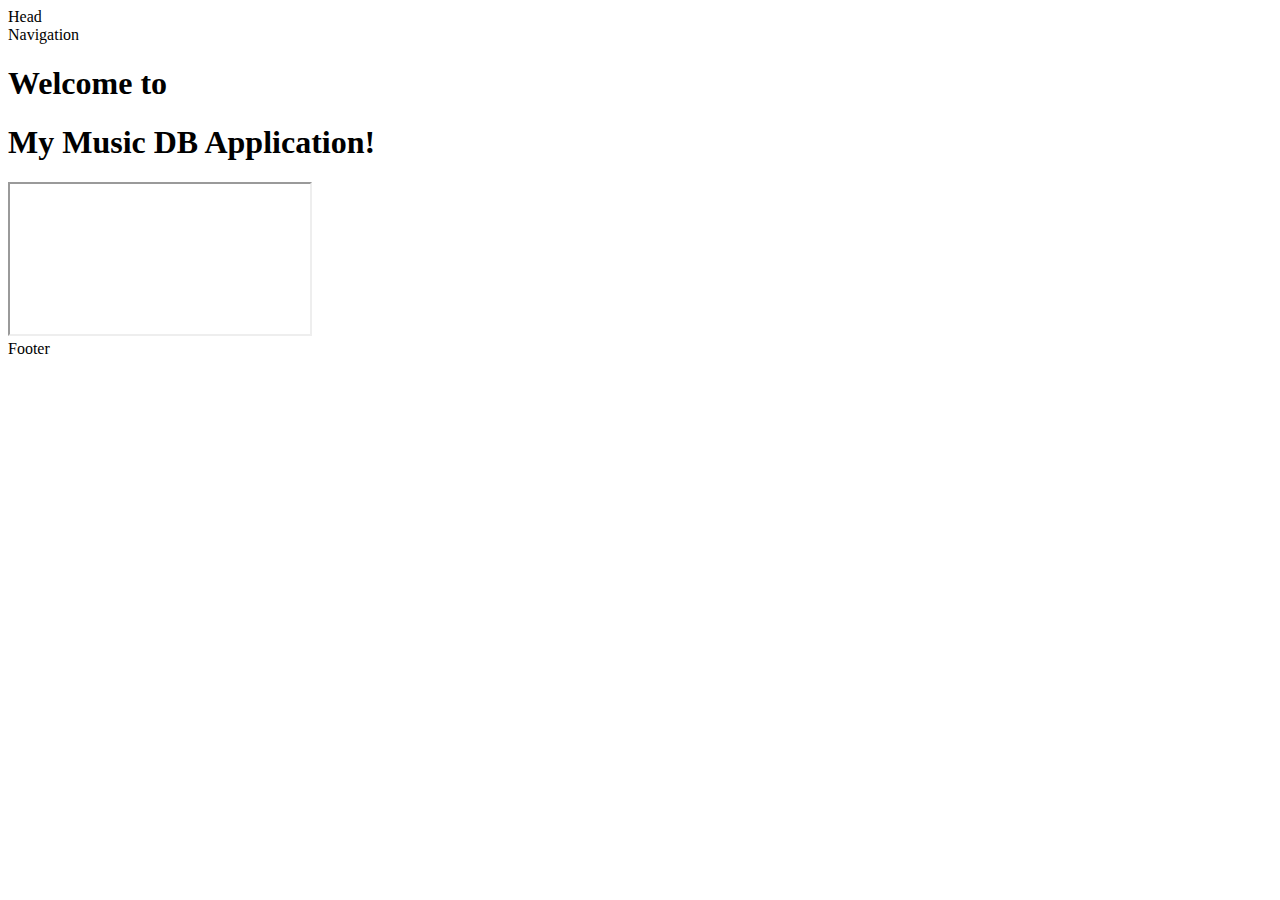
<file: src/main/resources/templates/index.html>
<!DOCTYPE html>
<html lang="en"
      xmlns="http://www.w3.org/1999/xhtml"
      xmlns:th="http://www.thymeleaf.org">

<head th:replace="fragments/fragment::head">
  Head
</head>

<body>
<header th:replace="fragments/fragment::Navbar">
    Navigation
</header>
<main class="p-5 align-content-center bg-blur my-main">
    <h1 class="text-light border-left pl-2">Welcome to</h1>
    <h1 class="text-light border-left pl-2">My Music DB Application!</h1>
    <div class="d-flex justify-content-center">
        <div class="my-index-div w-50">
            <iframe class="w-100 h-100" src="https://www.youtube.com/embed/Q93n3dvaaTI?rel=0" title="YouTube video"
                    allowfullscreen></iframe>
        </div>
    </div>
</main>
<footer th:replace="fragments/fragment::footer">
   Footer
</footer>
</body>
</html>
</file>
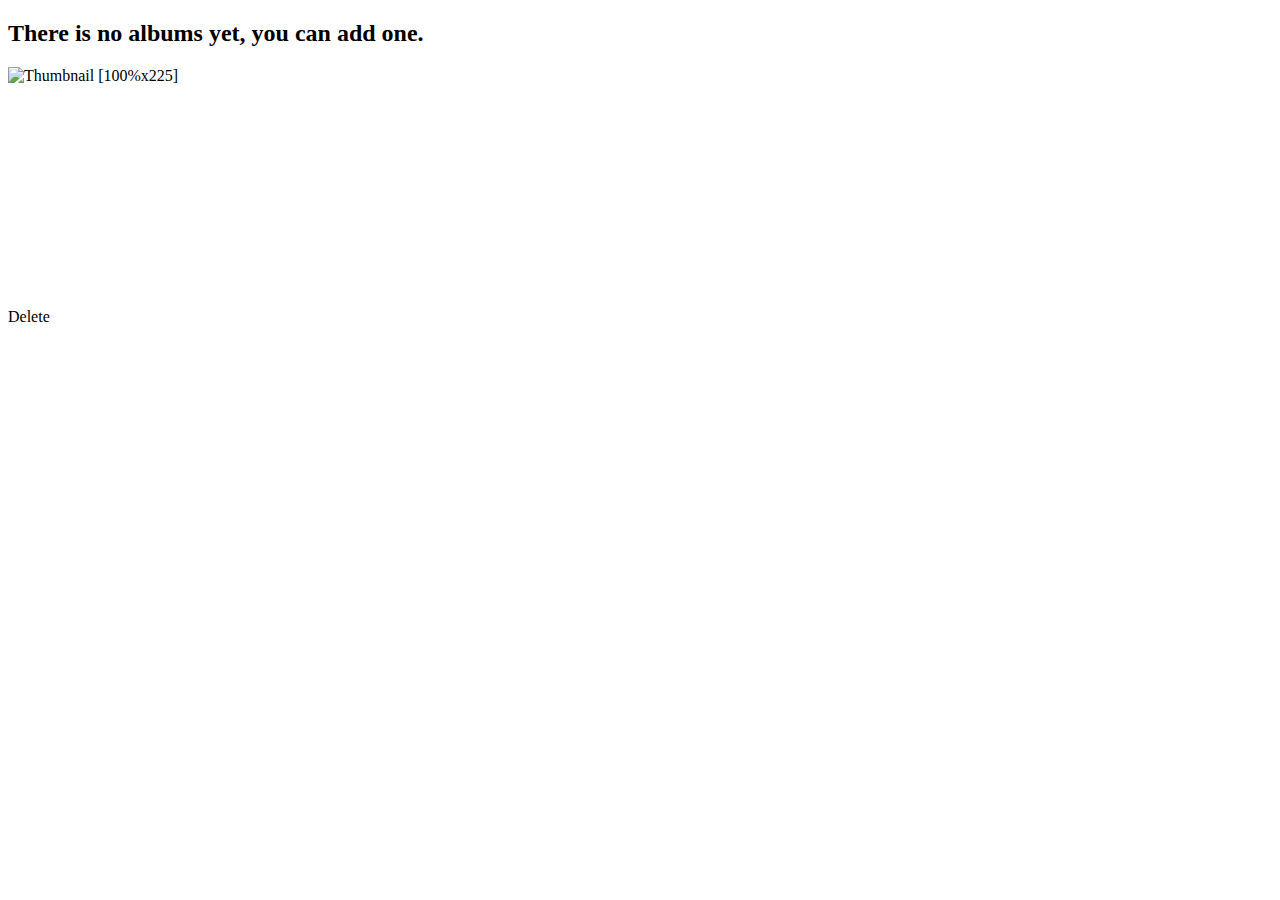
<file: src/main/resources/templates/home.html>
<!DOCTYPE html>
<html lang="en"
      xmlns="http://www.w3.org/1999/xhtml"
      xmlns:th="http://www.thymeleaf.org">

<head th:replace="fragments/fragment::head">

</head>
<body>
<header th:replace="fragments/fragment::Navbar">
</header>
<main class="p-5 align-content-center bg-blur my-main">

    <h2 th:if="${copies} == null" class="text-light border-bottom">There is no albums yet, you can add one.</h2>

    <h2 th:unless="${copies} == null" class="text-light border-bottom" th:text="|Total sold copies of all albums: ${copies}|"></h2>
    <div class="row">
        <div class="col-md-3" th:each="album : ${viewModelsOrdered}" th:object="${album}">
            <div class="card mb-4 box-shadow">
                <img th:src="*{imgUrl}" class="card-img-top" alt="Thumbnail [100%x225]"
                     data-holder-rendered="true"
                     style="height: 225px; width: 100%; display: block;">
                <div class="card-body">
                    <div class="text-center">
                        <p class="card-text border-bottom" th:text="|Name: *{name}|"></p>
                        <p class="card-text border-bottom" th:text="|Artist: *{artist}|"></p>
                        <p class="card-text border-bottom" th:text="|Genre: *{genre}|"></p>
                        <p class="card-text border-bottom" th:text="|Price: *{price}|"></p>
                        <p class="card-text border-bottom" th:text="|Release Date: *{releasedDate}|"> </p>
                    </div>
                    <div class="d-flex justify-content-between align-items-center">
                        <div class="btn-group">
                            <a type="button" class="btn btn-sm btn-outline-secondary"
                               th:href="@{/album/delete/{id}(id = *{id})}">Delete</a>
                        </div>
                        <small th:unless="${copies} == null" class="text-muted" th:text="|*{copies} copies|"></small>
                    </div>
                </div>
            </div>
        </div>
    </div>
</main>
<footer th:replace="fragments/fragment::footer">
</body>
</html>
</file>
